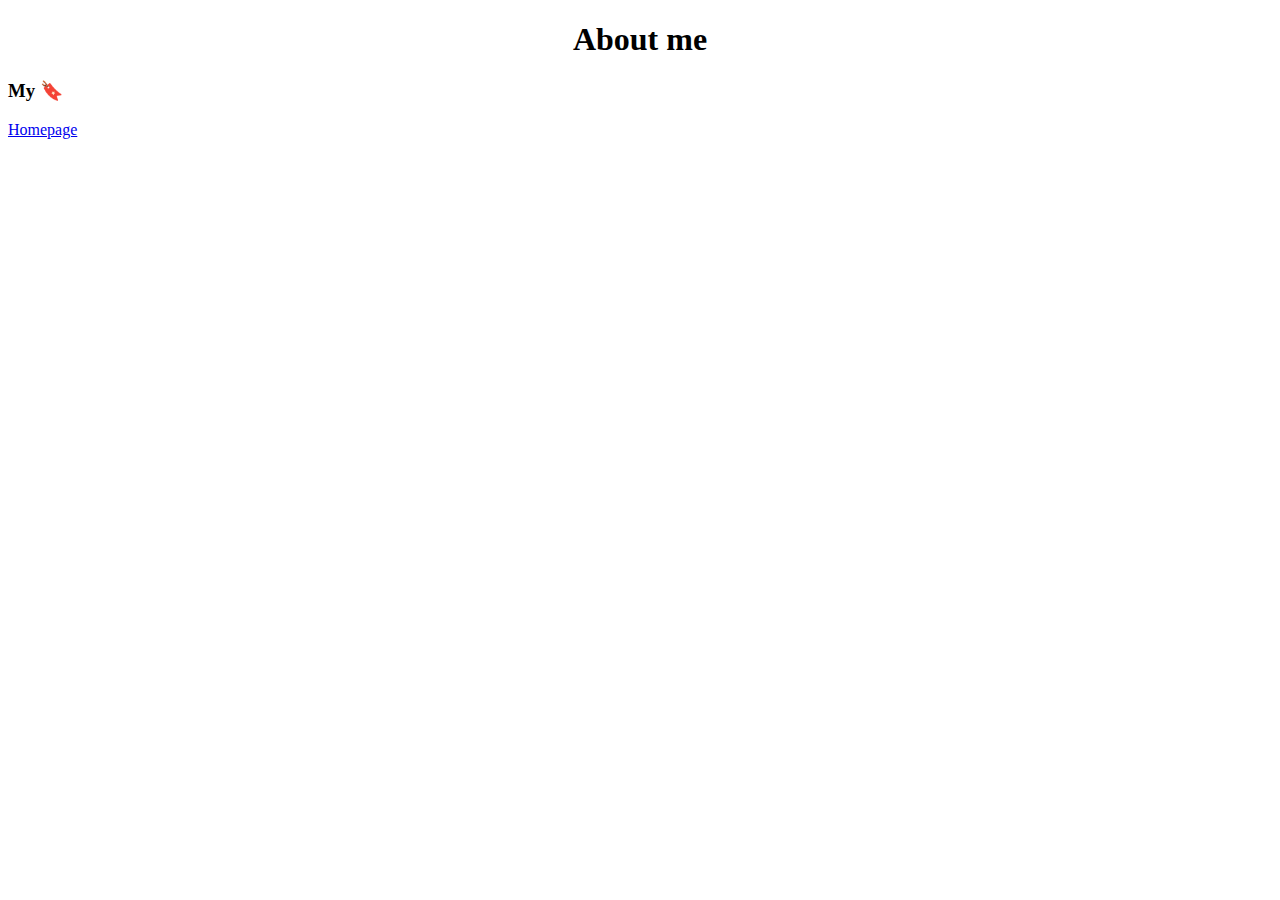
<file: Set up/about.html>
<!DOCTYPE html>
<html lang="en">
<head>
    <meta charset="UTF-8">
    <meta name="viewport" content="width=device-width, initial-scale=1.0">
    <link rel="stylesheet" href="style.css">
    <title>About me</title>
</head>
<body>
    <h1>About me</h1>
    <h3>My 🔖</h3>
    <a href="index.html">Homepage</a>
</body>
</html>
</file>
<file: Set up/style.css>
h1 {
    text-align: center;
    font-family: 'Roboto Slab', serif;
    font-weight: bold;
}

p {
   font-family: 'Kanit', sans-serif;
   text-align: center; 
}

footer {
    margin-top: 10px;
    text-align: center;
    
}

.facebook-icon {
    color: blue;
}

.instagram-icon {
    color: rgb(226, 43, 195);
}

.email-icon {
    color: aqua;
}
/* font-family: 'Kanit', sans-serif;
font-family: 'Noto Sans', sans-serif;
font-family: 'Poppins', sans-serif;
font-family: 'Roboto Slab', serif;
</file>
